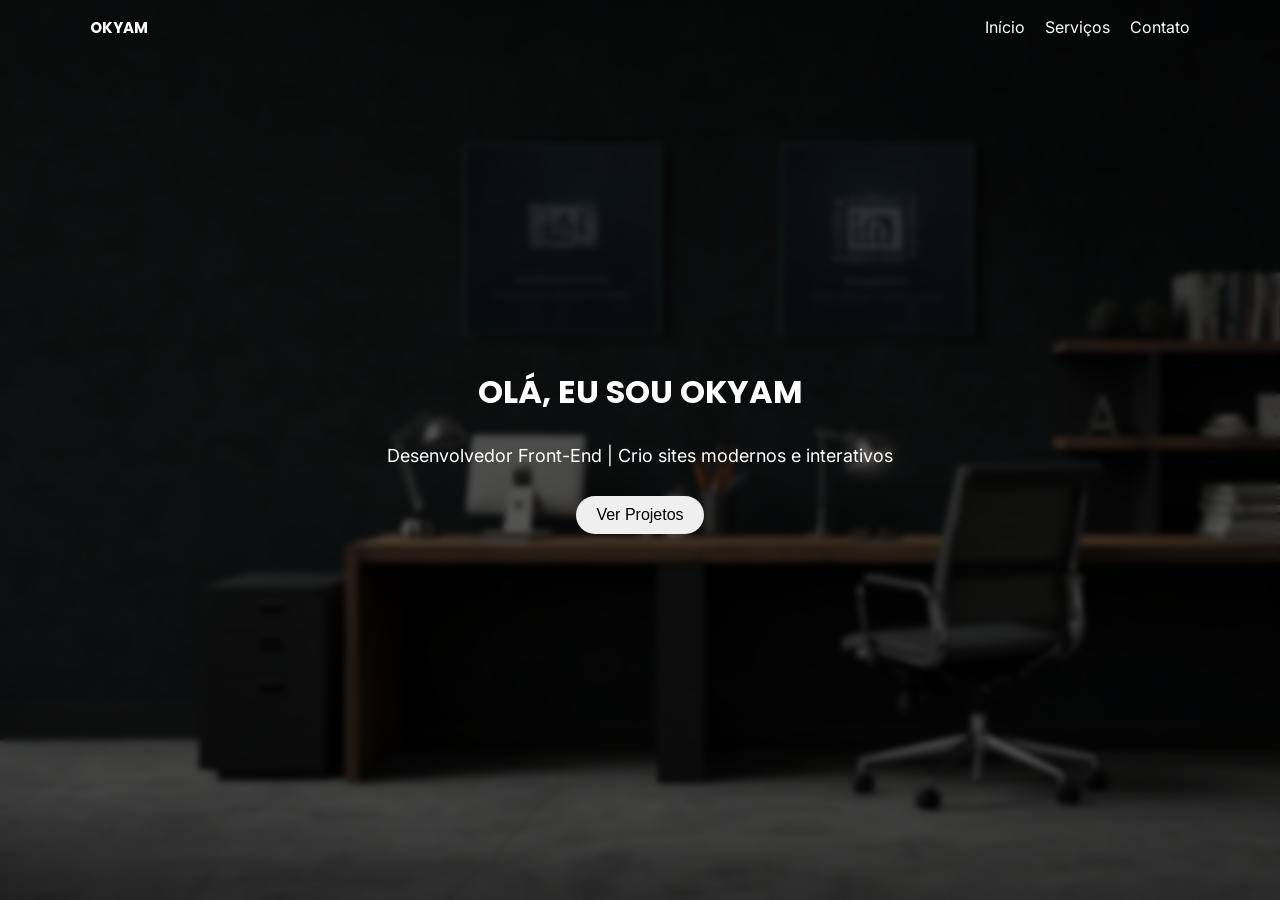
<file: html/index.html>
<!DOCTYPE html>
<html lang="pt-BR">
<head>
    <meta charset="UTF-8">
    <meta name="viewport" content="width=device-width, initial-scale=1.0">
    <link rel="stylesheet" href="../css/style.css">
    <title>Portfólio</title>
</head>
<body>
    <header class="header">
        <nav class="nav">
            <h1 class="logo">OKYAM</h1>
            <ul class="menu">
                <li><a href="#">Início</a></li>
                <li><a href="#">Serviços</a></li>
                <li><a href="#">Contato</a></li>
            </ul>
        </nav>
    </header>

    <section class="hero">
        <div class="hero-content">
            <h2>OLÁ, EU SOU OKYAM</h2>
            <p>Desenvolvedor Front-End | Crio sites modernos e interativos</p>
            <button class="btn-project">Ver Projetos</button>
        </div>
    </section>
    <section class="about"></section>
</body>
</html>
</file>
<file: css/style.css>
@import url('https://fonts.googleapis.com/css2?family=Inter:wght@400;500&family=Poppins:wght@600;700&display=swap');

*{
    margin: 0;
    padding: 0;
    box-sizing: border-box;
}

:root{
    font-size: 62.5%;
    --bg-color: #1f2733;
    --color: #fff;
}

body{
    background-color: var(--bg-color);
    color: var(--color);
    font-family: "inter", sans-serif;
    line-height: 1.6;

}

h1, h2{
    font-family: "poppins", sans-serif;
    font-weight: 700;
}

.header{
    min-width: 100dvw;
    position: fixed;
    top: 0;
    z-index: 10;
}

.nav{
    max-width: 110rem;
    width: 90%;
    margin: 0 auto;
    display: flex;
    justify-content: space-between;
    align-items: center;
    padding: 1.5rem 0;
}

.menu{
    display: flex;
    gap: 2rem;
    font-size: 1.6rem;
    list-style: none;
}

.menu li a{
    text-decoration: none;
    color: var(--color);
}

.hero{
    max-width: 100dvw;
    min-height: 100dvh;
    background-image: url(../img/bg8.jpg);
    background-repeat: no-repeat;
    background-size: cover;
    display: flex;
    justify-content: center;
    align-items: center;
    text-align: center;
    position: relative;
}

.hero::before{
    content: "";
    position: absolute;
    width: 100%;
    height: 100%;
    background: linear-gradient(to bottom, rgba(0,0,0,0.8), rgba(0,0,0,0.5));
    backdrop-filter: blur(0.3rem);
}

.hero-content{
    padding: 2rem;
    z-index: 1;
}

.hero-content h2{
    font-size: clamp(2.4rem, 4vw, 3.2rem);
    margin-bottom: 2.5rem;
    transform: translateY(-2rem);
    animation: animate 0.5s ease-in-out 0.3s forwards;
    opacity: 0;
}

.hero-content p{
    font-size: clamp(1.6rem, 4vw, 1.8rem);
    margin-bottom: 2.5rem;
    transform: translateY(-2rem);
    animation: animate 0.5s ease 0.6s forwards;
    opacity: 0;
}

.btn-project{
    border-radius: 3rem;
    border: none;
    padding: 1rem 2rem;
    font-size: 1.6rem;
    font-weight: 500;
    cursor: pointer;
    transform: translateY(-2rem);
    animation: animate 0.5s ease 0.9s forwards;
    opacity: 0;
}

@keyframes animate {
    to{
        transform: translateY(0);
        opacity: 1;
    }
}
</file>
